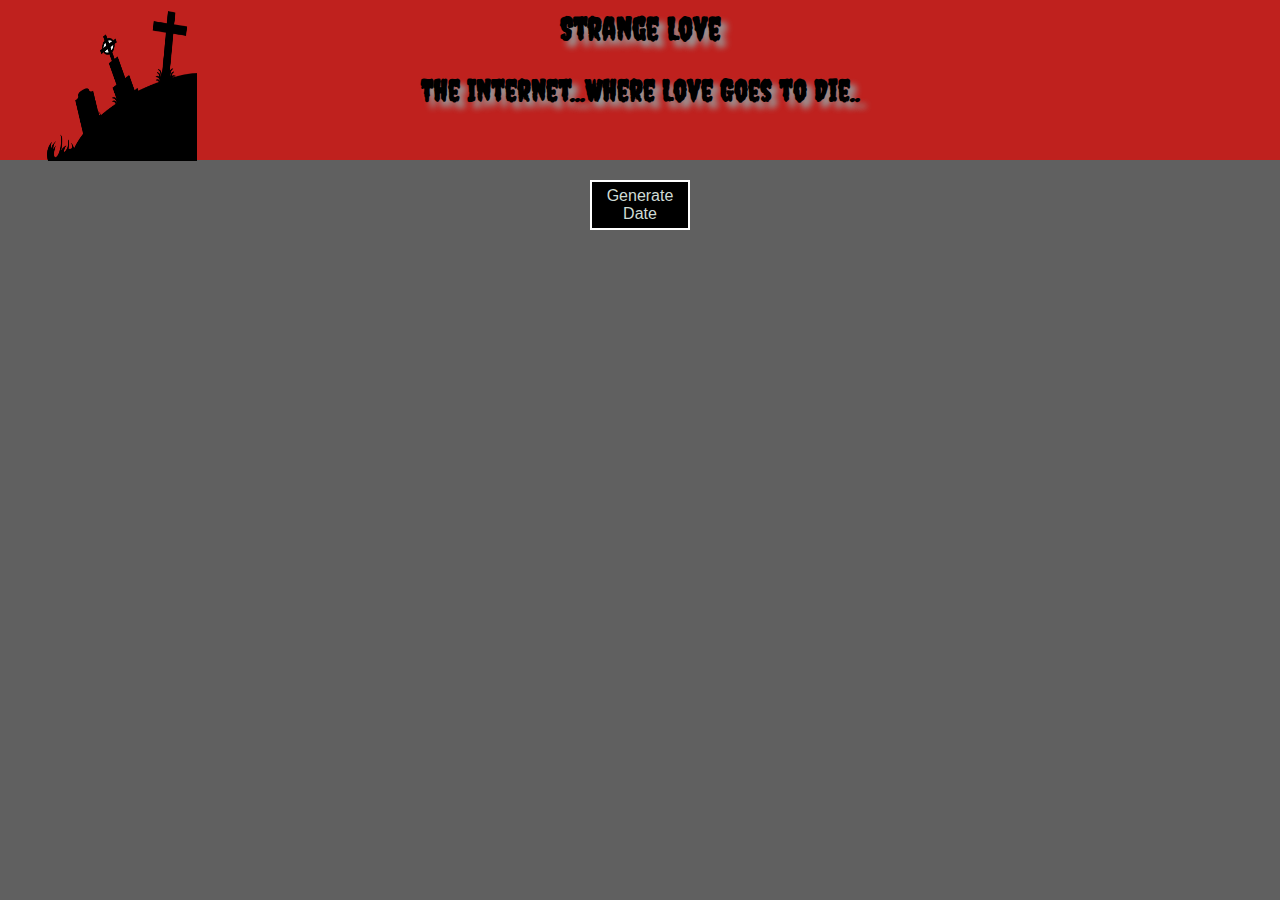
<file: index.html>
<!DOCTYPE html>
<html>
  <head>
    <meta charset="utf-8">
    <meta name="viewport" content="width=device-width, initial-scale=1">
    <link href="https://fonts.googleapis.com/css?family=Arimo|Creepster" rel="stylesheet">
    <link rel="stylesheet" href="styles.css">
  <title>Strange Love</title>
  </head>
  <body>
    <header>
      <h1>Strange Love </h1>
      <h2> The Internet...Where Love Goes to Die..</h2>
      <img src ="images/cemetery.png" id="headerpic">
    </header>
    <form label="generator" id="dateNite">
      <button type="submit" id="generateDate" >Generate Date</button>
    </form>
    <div class ="main">
    <section class ="drinks">
    </section>
    <section class= "dates">
    </section>
  </div>
  <script src="app.js" charset="utf-8"></script>
  </body>
</html>
</file>
<file: styles.css>
body {
  background-color: #606060;
  box-sizing: border-box;
  font-family: 'Arimo', sans-serif;
  font-family: 'Creepster', cursive;
  margin: 0;
  text-shadow: 6px 6px 6px #999999;
}

header {
  background-color: #BF211E;
  height: 160px;
}

h1 {
  margin: 0;
  padding-top: 10px;
  text-align: center;
}

h2{
  font-size: 30px;
  text-align: center;
}

img#headerpic {
      height: 150px;
      margin-left: 47px;
      margin-right: auto;
      margin-top: -122px;
      position: fixed;
      width: 150px;
  }

form {
display: flex;
justify-content: center;
}

button {
    height: 50px;
    width: 100px;
    background-color: #000000;
    color: #CFDBD5;
    margin-left: auto;
    margin-right: auto;
    margin-top: 20px;
    font-size: 16px;
    border-color: white;
    border-style: solid;
}

img {
  height: 300px;
  margin-left: auto;
  margin-right: auto;
  margin-top: 20px;
  width: 300px;
}

.main {
  display: flex;
  justify-content: space-around;
}


button:focus {
  outline: none;
}

.dates{
  display: flex;
  flex-direction: column;
}


a {
  font-size: 30px;
  display: inline;
  text-align: center;
}
</file>
